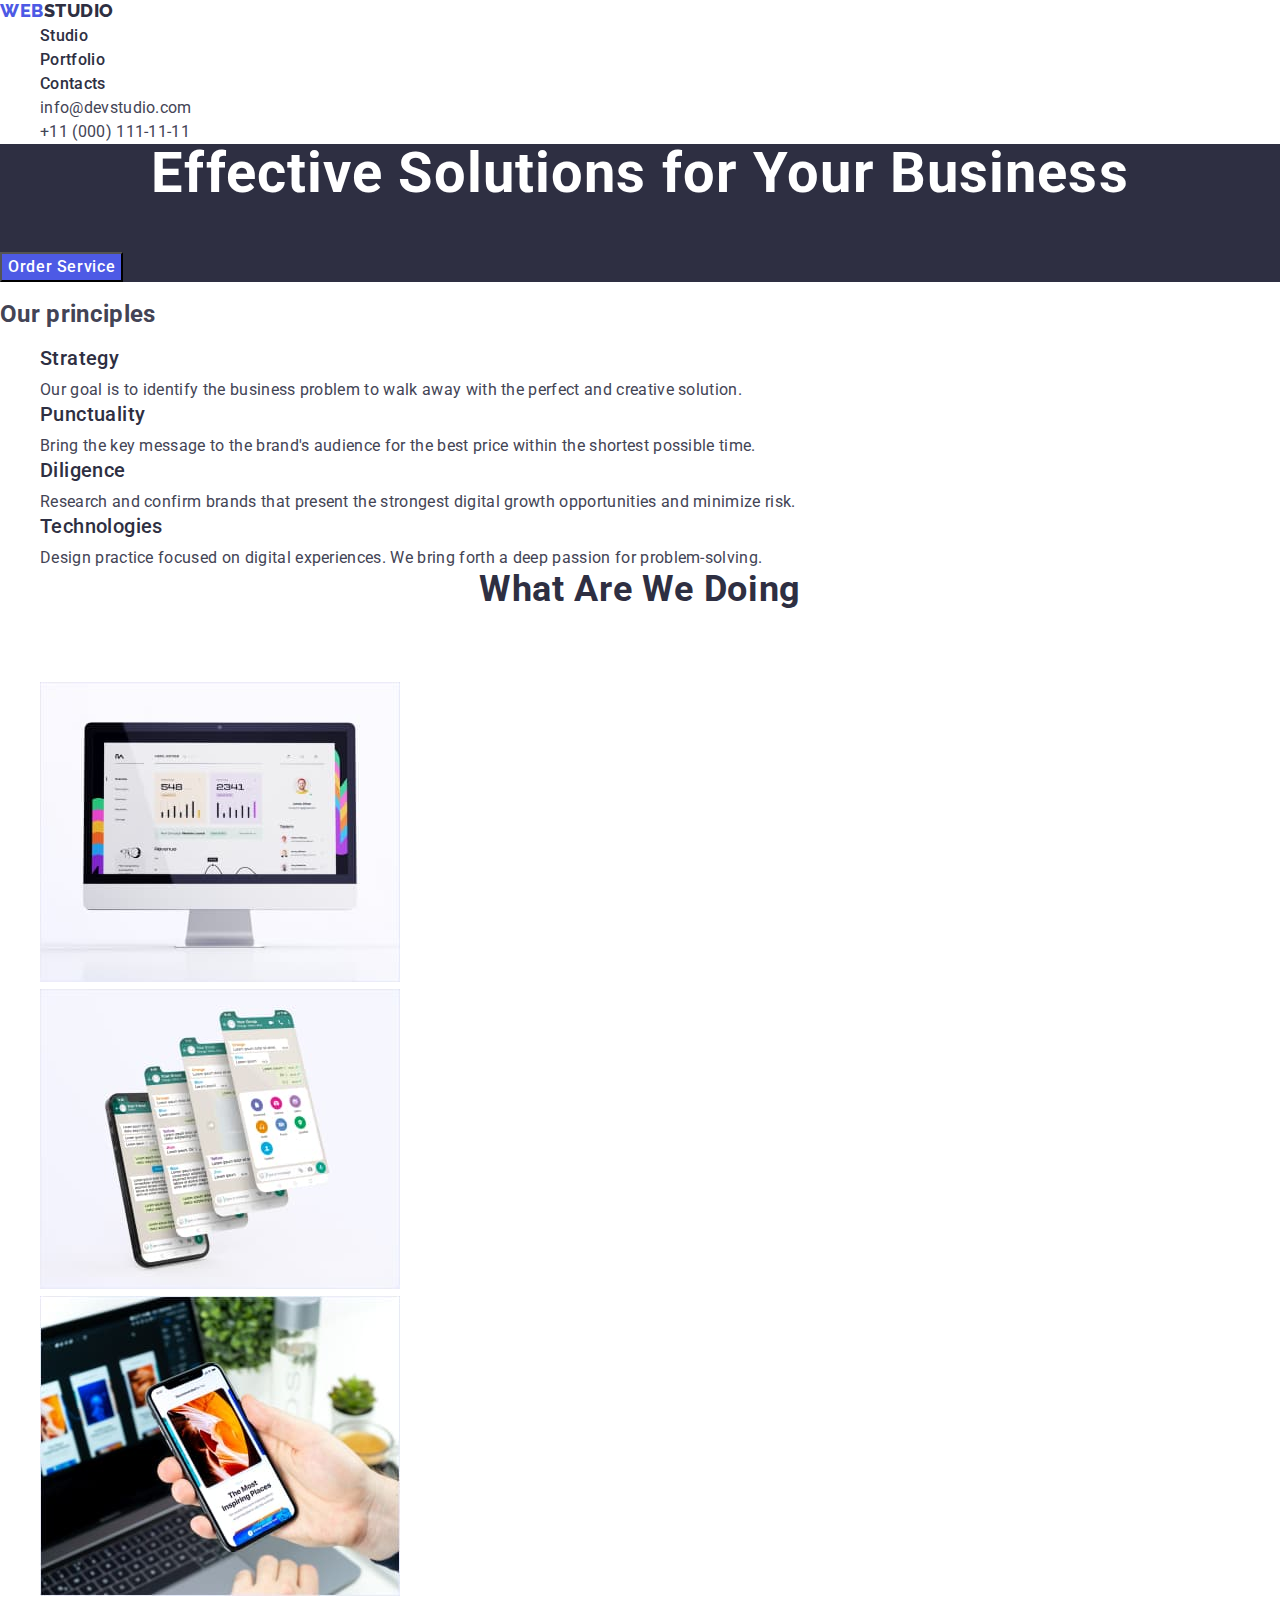
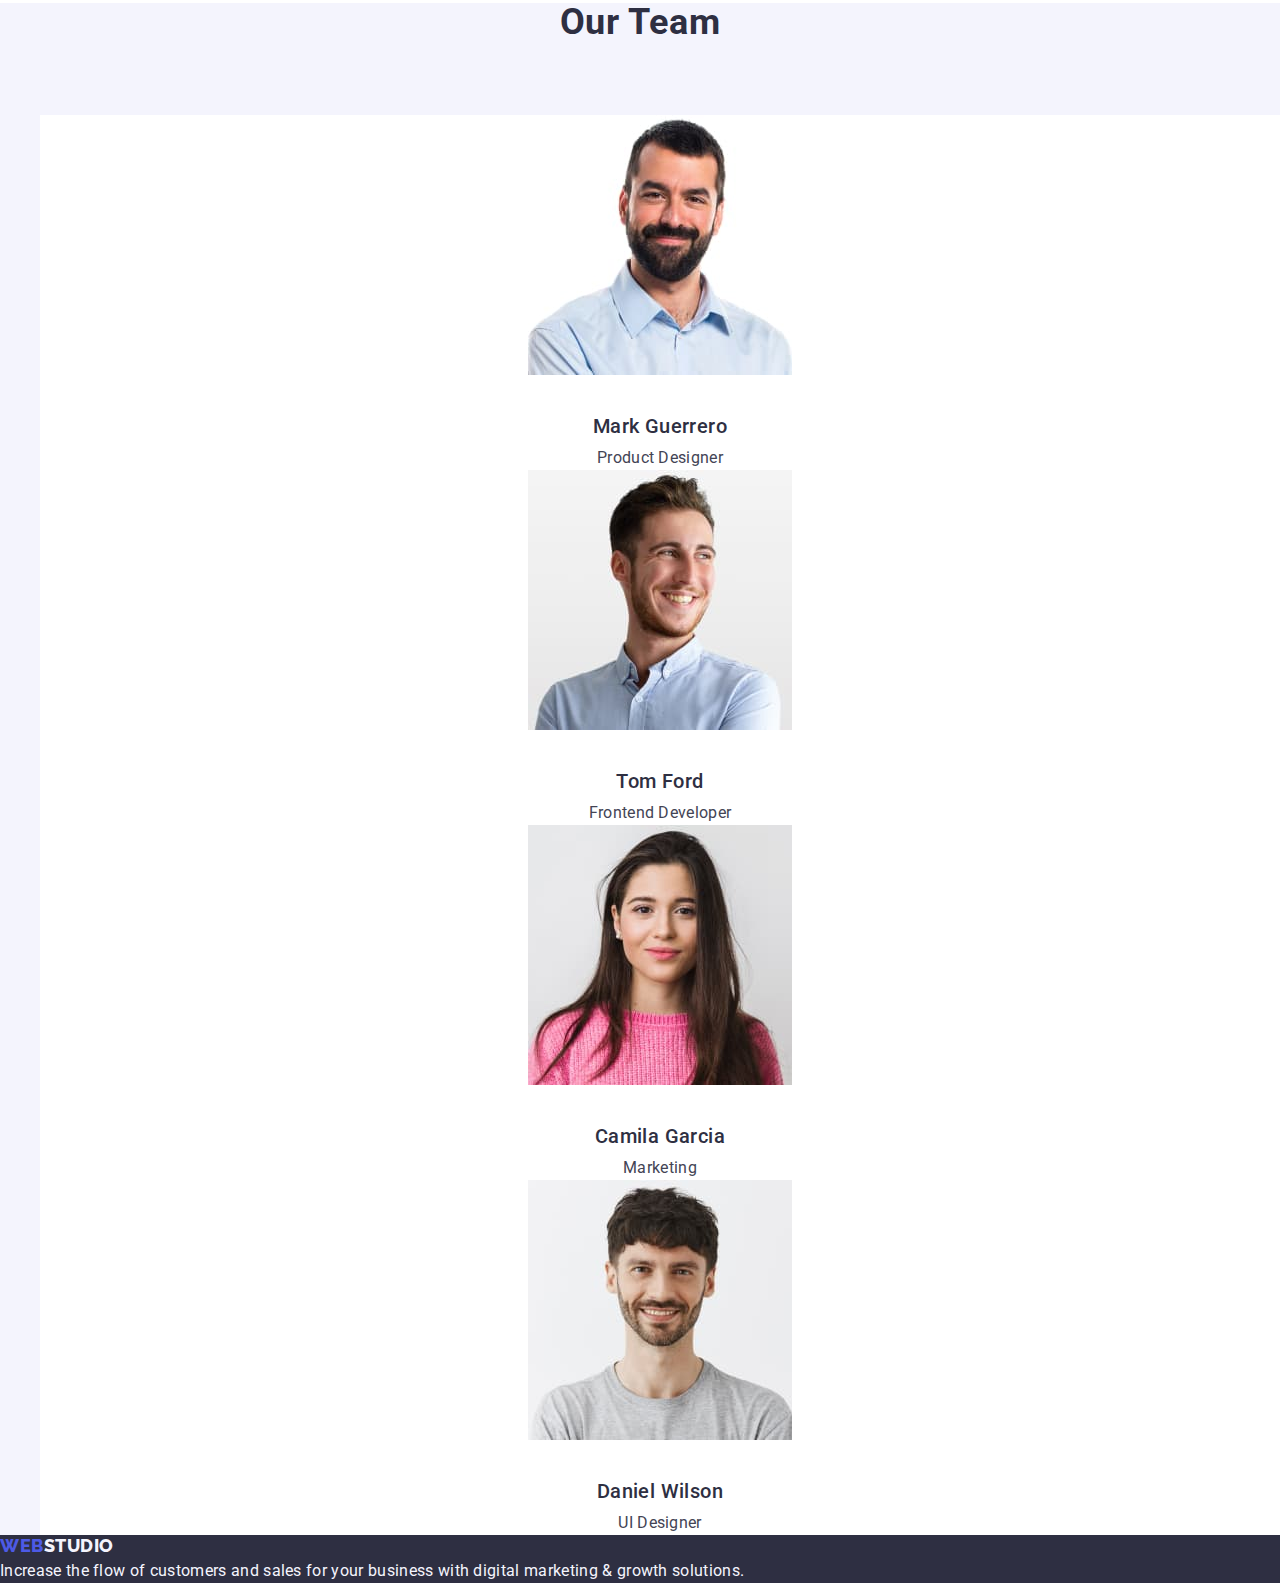
<file: index.html>
<!DOCTYPE html>
<html lang="en">
<head>
    <meta charset="UTF-8">
    <meta name="viewport" content="width=device-width, initial-scale=1.0">
    <title>Studio</title>
    <link rel="preconnect" href="https://fonts.googleapis.com">
    <link rel="preconnect" href="https://fonts.gstatic.com" crossorigin>
    <link href="https://fonts.googleapis.com/css2?family=Raleway:wght@800&family=Roboto:wght@400;500;700;900&display=swap" rel="stylesheet">
    <link rel="stylesheet" href="./css/styles.css">
</head>
<body>
    <header class="header">
        <nav class="nav">
            <a href="./index.html" class="logo link">
                Web<span class="logo-span">Studio</span>
            </a>
            <ul class="nav-list list">
                <li class="nav-item">
                    <a href="./index.html" class="nav-link link">Studio</a>
                </li>
                <li class="nav-item">
                    <a href="./portfolio.html" class="nav-link link">Portfolio</a>
                </li>
                <li class="nav-item">
                    <a href="" class="nav-link link">Contacts</a>
                </li>
            </ul>
        </nav>
       <address class="address">
        <ul class="address-list list">
            <li class="addres-item">
                <a href="mailto:info@devstudio.com" class="address-link link">info@devstudio.com</a>
            </li>
            <li class="address-item">
                <a href="tel:+110001111111" class="address-link link">+11 (000) 111-11-11</a>
            </li>
        </ul>
       </address>
    </header>
    <main class="main">
        <section class="hero-section">
            <h1 class="main-title">Effective Solutions for Your Business</h1>
            <button type="button" class="action-button">Order Service</button>
        </section>
        <section class="section">
            <h2 class="visually-hidden">Our principles</h2>
            <ul class="content-list list">
                <li class="principles-item">
                    <h3 class="sub-title">Strategy</h3>
                    <p class="text">Our goal is to identify the business problem to walk away with the perfect and creative solution. </p>
                </li>
                <li class="principles-item">
                    <h3 class="sub-title">Punctuality</h3>
                    <p class="text">Bring the key message to the brand's audience for the best price within the shortest possible time.</p>
                </li>
                <li class="principles-item">
                    <h3  class="sub-title">Diligence</h3>
                    <p class="text">Research and confirm brands that present the strongest digital growth opportunities and minimize risk.</p>
                </li>
                <li class="principles-item">
                    <h3 class="sub-title">Technologies</h3>
                    <p class="text">Design practice focused on digital experiences. We bring forth a deep passion for problem-solving.</p>
                </li>
            </ul>
        </section>
        <section class="section pt0">
            <h2 class="title">What are we doing</h2>
            <ul class="content-list list">
                <li class="content-list-item">
                    <img src="./images/desktop.jpg" width="360" height="300" alt="Computer monitor with desktop screen">
                </li>
                <li class="content-list-item">
                    <img src="./images/phones.jpg" width="360" height="300" alt="Smarphones in a row">
                </li>
                <li class="content-list-item">
                    <img src="./images/laptop-and-phone.jpg" width="360" height="300" alt="A hand holds a smartphone in front of a laptop">
                </li>
            </ul>
        </section>
        <section class="section team-section">
            <h2 class="title">Our Team</h2>
            <ul class="content-list list">
                <li class="team-item">
                    <img src="./images/mark-guerrero.jpg" width="264" height="260" alt="Portrait photo of Mark Guerrero">
                    <h3 class="sub-title">Mark Guerrero</h3>
                    <p class="text">Product Designer</p>
                </li>
                <li class="team-item">
                    <img src="./images/tom-ford.jpg" width="264" height="260" alt="Portrait photo of Tom Ford">
                    <h3 class="sub-title">Tom Ford</h3>
                    <p class="text">Frontend Developer</p>
                </li>
                <li class="team-item">
                    <img src="./images/camila-garcia.jpg" width="264" height="260" alt="Portrait photo of Camila Garcia">
                    <h3 class="sub-title">Camila Garcia</h3>
                    <p class="text">Marketing</p>
                </li>
                <li class="team-item">
                    <img src="./images/daniel-wilson.jpg" width="264" height="260" alt="Portrait photo of Daniel Wilson">
                    <h3 class="sub-title">Daniel Wilson</h3>
                    <p class="text">UI Designer</p>
                </li>
            </ul>
        </section>
    </main>
    <footer class="footer">
        <a href="./index.html" class="logo link">
            Web<span class="logo-span">Studio</span>
        </a>
        <p class="text">Increase the flow of customers and sales for your business with digital marketing & growth solutions.</p>
    </footer>
</body>
</html>
</file>
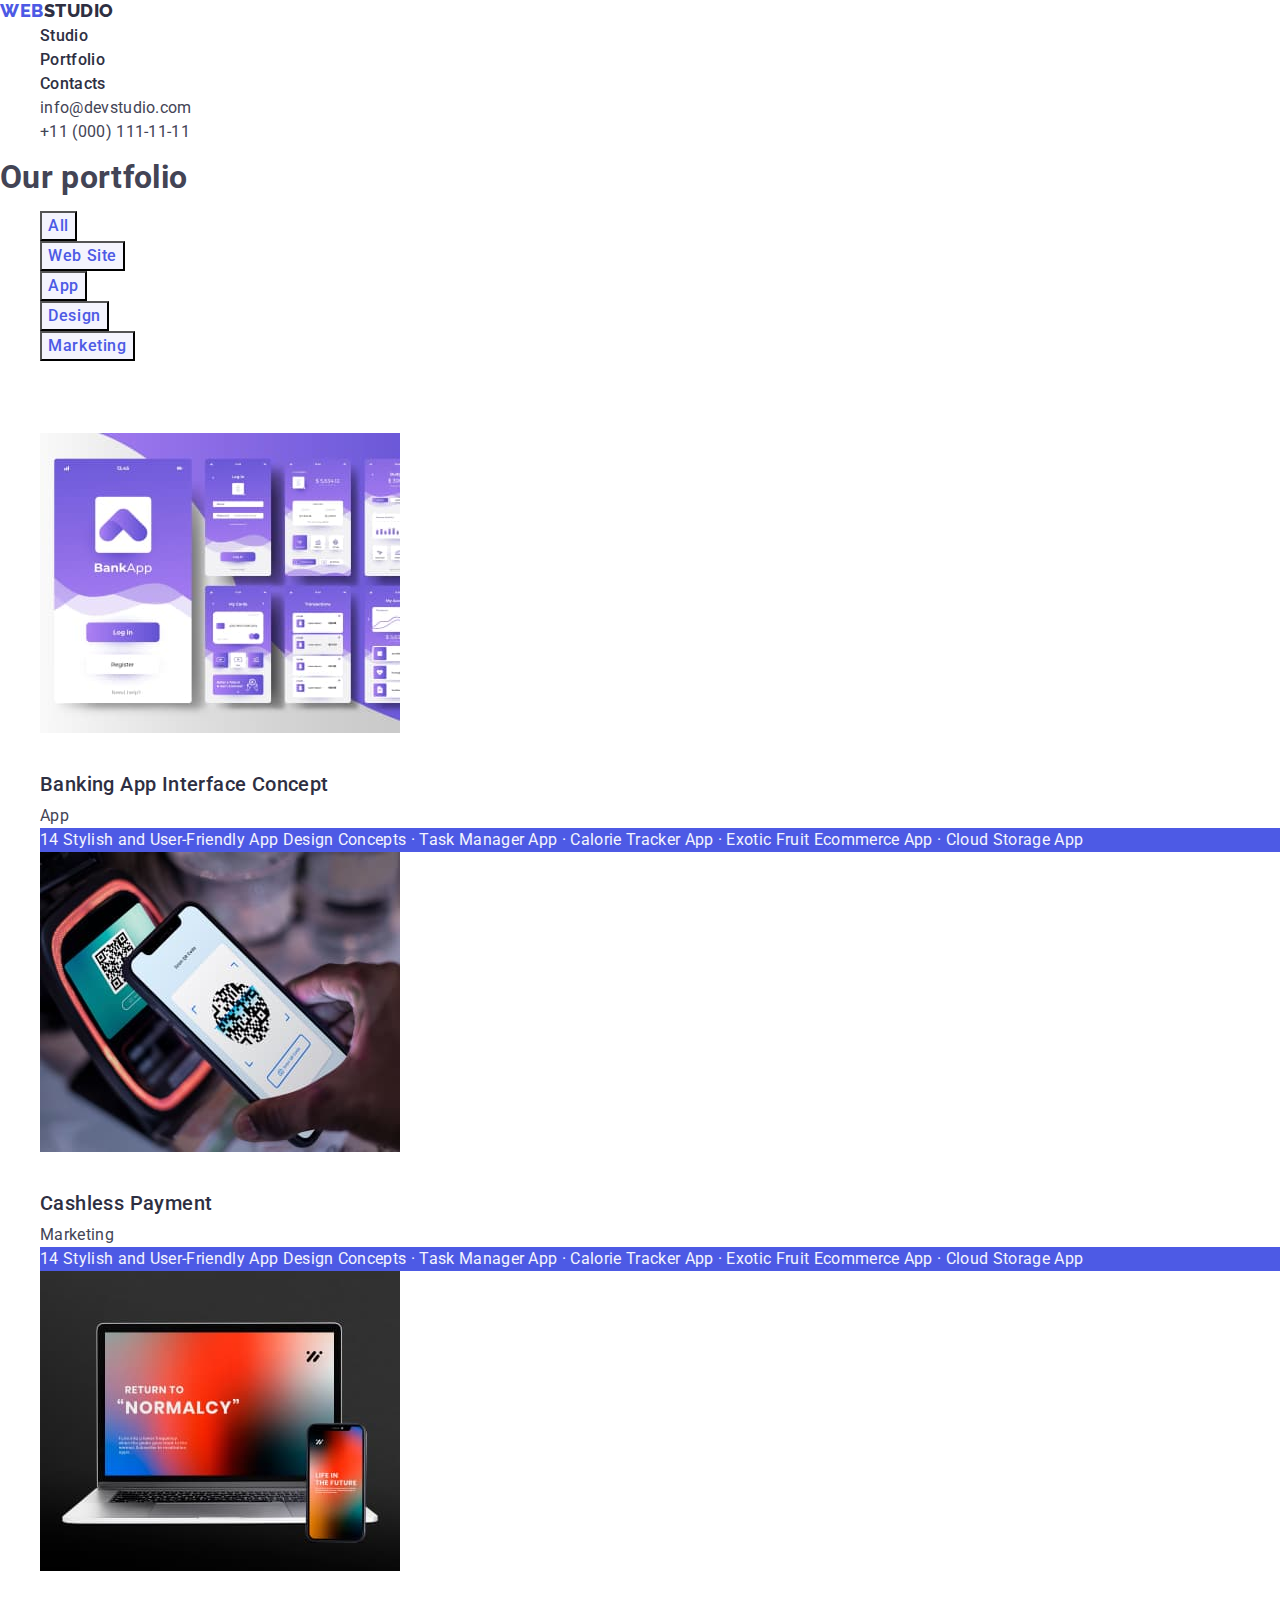
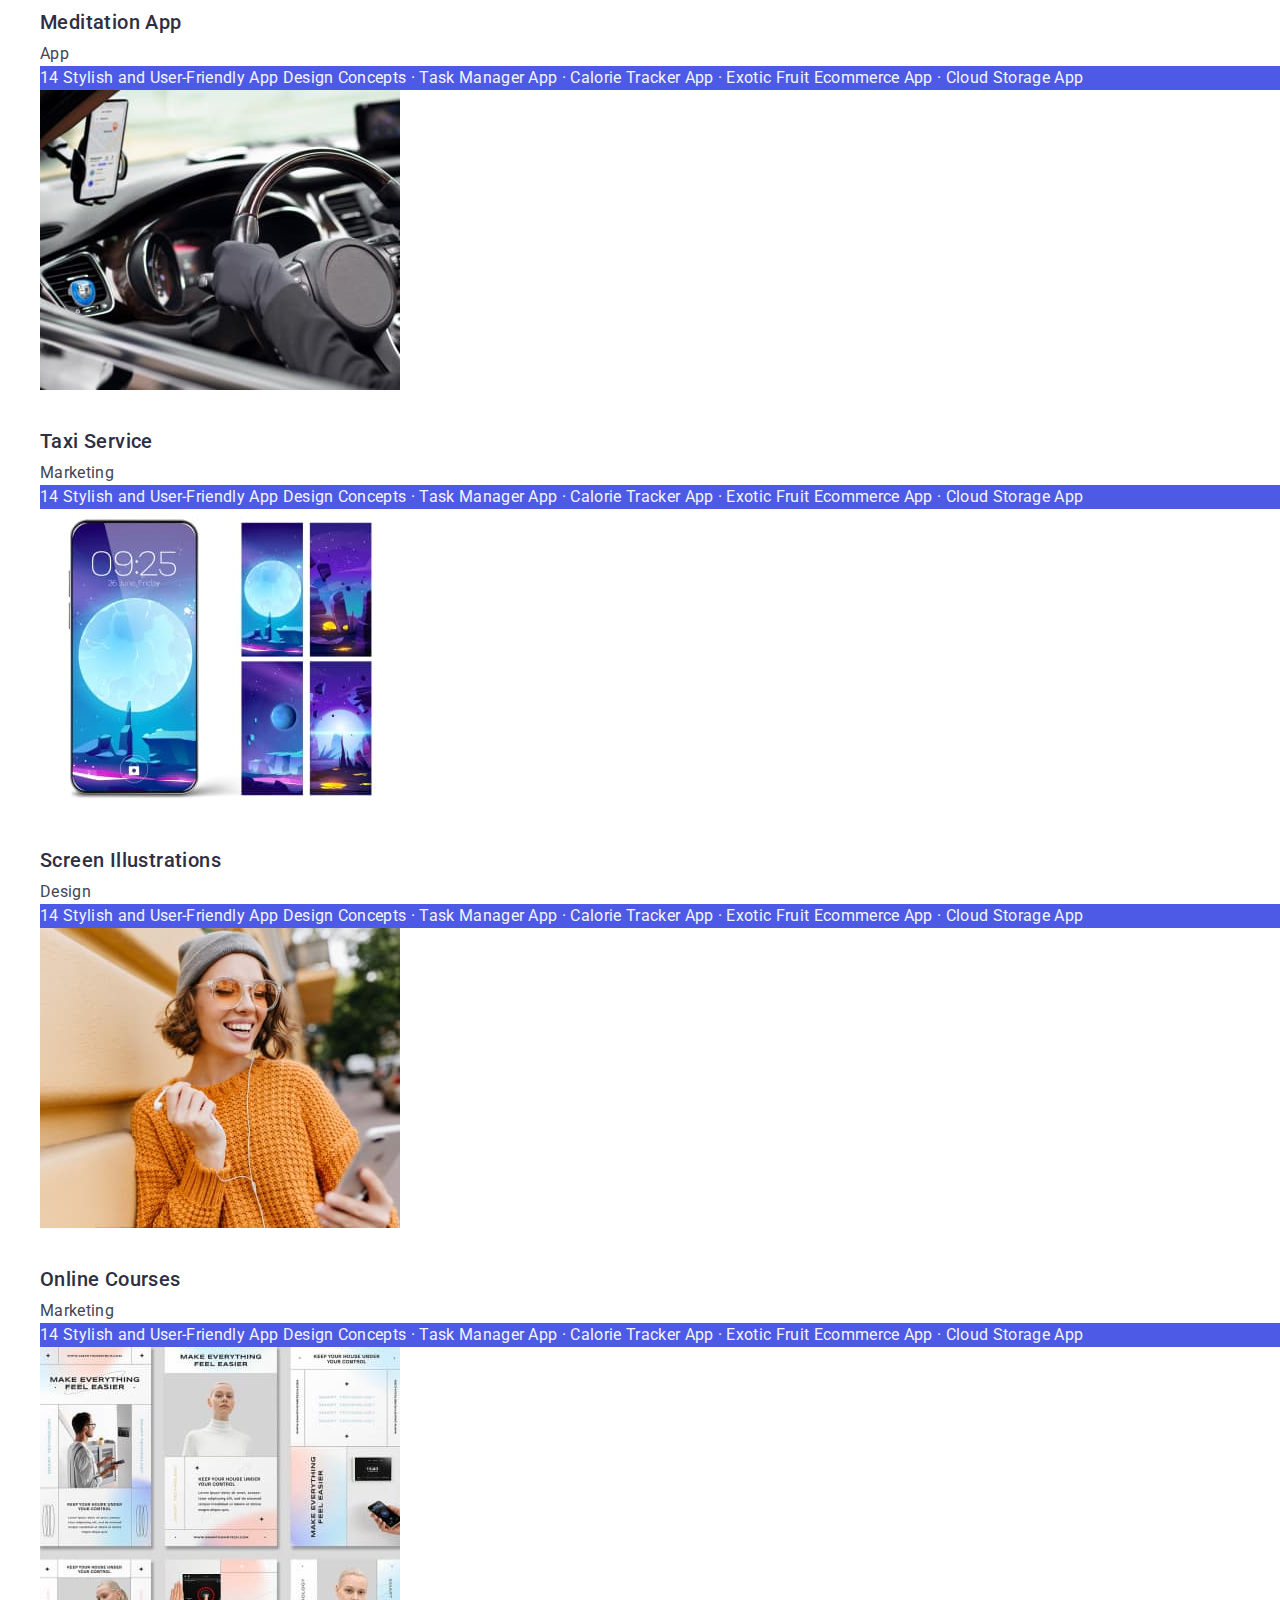
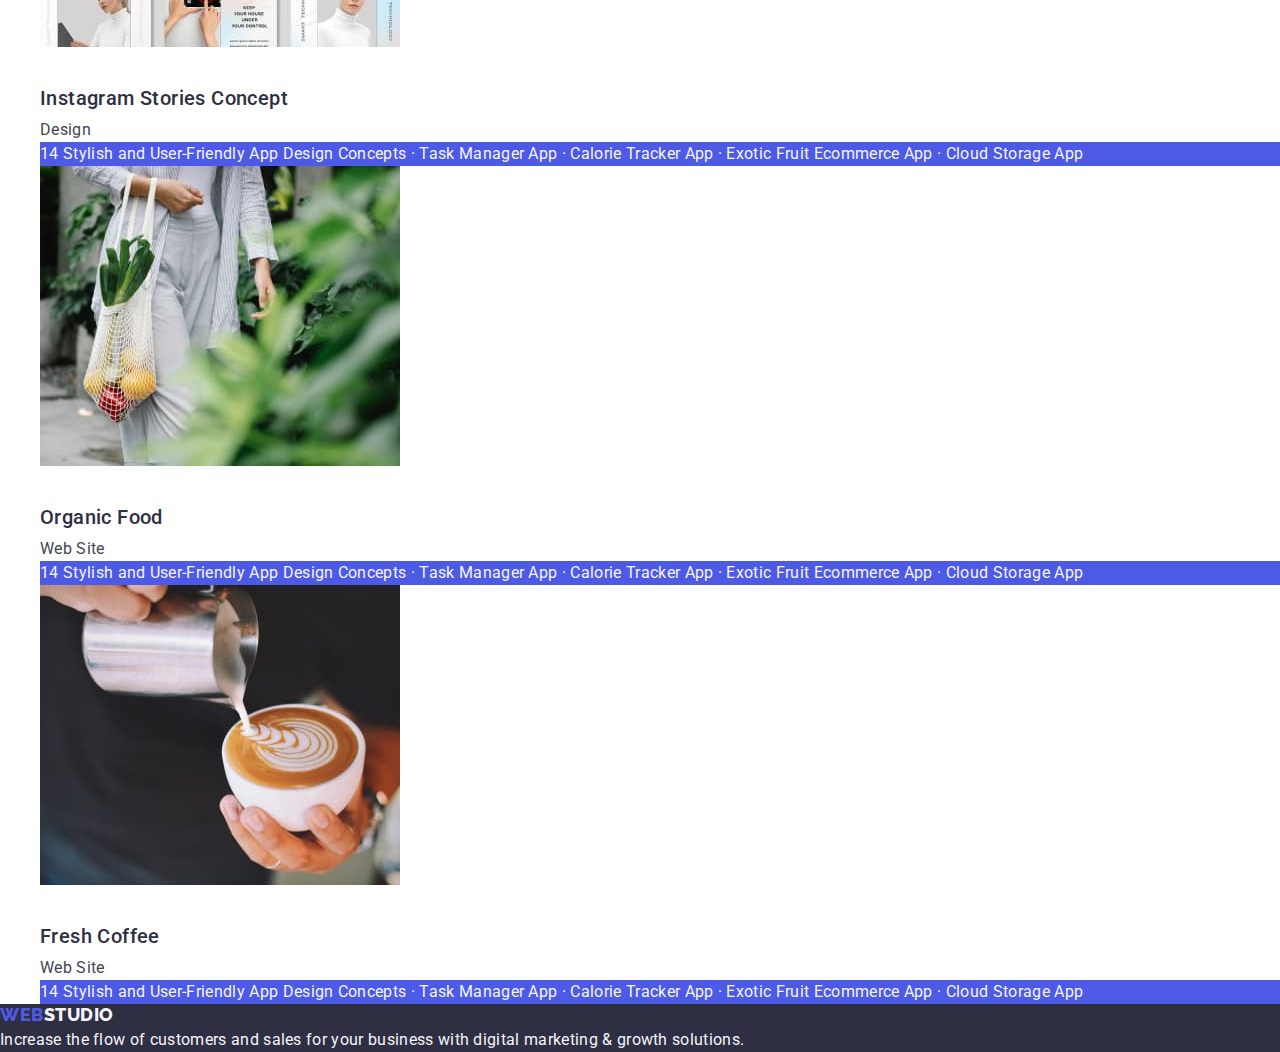
<file: portfolio.html>
<!DOCTYPE html>
<html lang="en">
<head>
    <meta charset="UTF-8">
    <meta name="viewport" content="width=device-width, initial-scale=1.0">
    <title>Portfolio</title>
    <link rel="preconnect" href="https://fonts.googleapis.com">
    <link rel="preconnect" href="https://fonts.gstatic.com" crossorigin>
    <link href="https://fonts.googleapis.com/css2?family=Raleway:wght@800&family=Roboto:wght@400;500;700;900&display=swap" rel="stylesheet">
    <link rel="stylesheet" href="./css/styles.css">
</head>
<body>
    <header class="header">
        <nav class="nav">
            <a href="./index.html" class="logo link">
                Web<span class="logo-span">Studio</span>
            </a>
            <ul class="nav-list list">
                <li class="nav-item">
                    <a href="./index.html" class="nav-link link">Studio</a>
                </li>
                <li class="nav-item">
                    <a href="./portfolio.html" class="nav-link link">Portfolio</a>
                </li>
                <li class="nav-item">
                    <a href="" class="nav-link link">Contacts</a>
                </li>
            </ul>
        </nav>
       <address class="address">
        <ul class="address-list list">
            <li class="addres-item">
                <a href="mailto:info@devstudio.com" class="address-link link">info@devstudio.com</a>
            </li>
            <li class="address-item">
                <a href="tel:+110001111111" class="address-link link">+11 (000) 111-11-11</a>
            </li>
        </ul>
       </address>
    </header>
    <main class="main">
        <section class="section pt96">
            <h1 class="visually-hidden">Our portfolio</h1>
            <ul class="filters-list list">
                <li class="filter-item">
                    <button class="filters-button" type="button">All</button>
                </li>
                <li class="filter-item">
                    <button class="filters-button" type="button">Web Site</button>
                </li>
                <li class="filter-item">
                    <button class="filters-button" type="button">App</button>
                </li>
                <li class="filter-item">
                    <button class="filters-button" type="button">Design</button>
                </li>
                <li class="filter-item">
                    <button class="filters-button" type="button">Marketing</button>
                </li>
            </ul>
            <ul class="content-list list">
                <li class="content-list-item">
                    <a href="#" class="goods-link link">
                        <img src="./images/banking-app.jpg" alt="Banking Interface concept" width="360" height="300">
                        <h2 class="sub-title">Banking App Interface Concept</h2>
                        <p class="text">App</p>
                        <p class="goods-link-info">14 Stylish and User-Friendly App Design Concepts · Task Manager App · Calorie Tracker App · Exotic Fruit Ecommerce App · Cloud Storage App</p>
                    </a>
                </li>
                <li class="content-list-item">
                    <a href="#" class="goods-link link">
                        <img src="./images/payment.jpg" alt="Process of cachless payment whit smartphone" width="360" height="300">
                        <h2 class="sub-title">Cashless Payment</h2>
                        <p class="text">Marketing</p>       
                        <p class="goods-link-info">14 Stylish and User-Friendly App Design Concepts · Task Manager App · Calorie Tracker App · Exotic Fruit Ecommerce App · Cloud Storage App</p>
                    </a>
                </li>
                <li class="content-list-item">
                    <a href="#" class="goods-link link">
                        <img src="./images/meditation.jpg" alt="Desctop and mobile app cover screen" width="360" height="300">
                        <h2 class="sub-title">Meditation App</h2>
                        <p class="text">App</p>
                        <p class="goods-link-info">14 Stylish and User-Friendly App Design Concepts · Task Manager App · Calorie Tracker App · Exotic Fruit Ecommerce App · Cloud Storage App</p>
                    </a>
                </li>
                <li class="content-list-item">
                    <a href="#" class="goods-link link">
                        <img src="./images/taxi-service.jpg" alt="View of driver hands on a steering wheel from leftside window" width="360" height="300">
                        <h2 class="sub-title">Taxi Service</h2>
                        <p class="text">Marketing</p>
                        <p class="goods-link-info">14 Stylish and User-Friendly App Design Concepts · Task Manager App · Calorie Tracker App · Exotic Fruit Ecommerce App · Cloud Storage App</p>
                    </a>
                </li>
                <li class="content-list-item">
                    <a href="#" class="goods-link link">
                        <img src="./images/screen-illustration.jpg" alt="Variants of mobile screens with moon and cliffs" width="360" height="300">
                        <h2 class="sub-title">Screen Illustrations</h2>
                        <p class="text">Design</p>
                        <p class="goods-link-info">14 Stylish and User-Friendly App Design Concepts · Task Manager App · Calorie Tracker App · Exotic Fruit Ecommerce App · Cloud Storage App</p>
                    </a>
                </li>
                <li class="content-list-item">
                    <a href="#" class="goods-link link">
                        <img src="./images/online-course.jpg" alt="Young woman in a sweater is listening to music from smartphone headphones" width="360" height="300">
                        <h2 class="sub-title">Online Courses</h2>
                        <p class="text">Marketing</p>
                        <p class="goods-link-info">14 Stylish and User-Friendly App Design Concepts · Task Manager App · Calorie Tracker App · Exotic Fruit Ecommerce App · Cloud Storage App</p>
                    </a>
                </li>
                <li class="content-list-item">
                    <a href="#" class="goods-link link">
                        <img src="./images/ig-stories.jpg" alt="Different views of stories for Instagram" width="360" height="300">
                        <h2 class="sub-title">Instagram Stories Concept</h2>
                        <p class="text">Design</p>
                        <p class="goods-link-info">14 Stylish and User-Friendly App Design Concepts · Task Manager App · Calorie Tracker App · Exotic Fruit Ecommerce App · Cloud Storage App</p>
                    </a>
                </li>
                <li class="content-list-item">
                    <a href="#" class="goods-link link">
                        <img src="./images/organic-food.jpg" alt="A woman carrying fruits and vegetables in a string bag" width="360" height="300">
                        <h2 class="sub-title">Organic Food</h2>
                        <p class="text">Web Site</p>
                        <p class="goods-link-info">14 Stylish and User-Friendly App Design Concepts · Task Manager App · Calorie Tracker App · Exotic Fruit Ecommerce App · Cloud Storage App</p>
                    </a>
                </li>
                <li class="content-list-item">
                    <a href="#" class="goods-link link">
                        <img src="./images/fresh-coffee.jpg" alt="Coffee maker pours milk to a cup of coffee" width="360" height="300">
                        <h2 class="sub-title">Fresh Coffee</h2>
                        <p class="text">Web Site</p>
                        <p class="goods-link-info">14 Stylish and User-Friendly App Design Concepts · Task Manager App · Calorie Tracker App · Exotic Fruit Ecommerce App · Cloud Storage App</p>
                    </a>
                </li>
            </ul>
        </section>
    </main>
    <footer class="footer">
        <a href="./index.html" class="logo link">
            Web<span class="logo-span">Studio</span>
        </a>
        <p class="text">Increase the flow of customers and sales for your business with digital marketing & growth solutions.</p>
    </footer>
</body>
</html>
</file>
<file: css/styles.css>
:root {
    --primary-white-color: #ffffff;
    --secondary-white-color: #F4F4FD;
    --primary-black-color: #2E2F42;
    --secondary-black-color: #434455;
    --primary-brand-color: #4D5AE5;
    --secondary-brand-color: #404BBF;
    --primary-accent-color: #E7E9FC;
    --font-family: "Roboto", sans-serif;
}

body {
    background-color: var(--primary-white-color);
    font-family: "Roboto", sans-serif;
    color: var(--secondary-black-color);
    font-size: 16px;
    font-style: normal;
    font-weight: 400;
    line-height: 24px;
    letter-spacing: 0.32px;
    margin: 0;
}

.list {
    list-style: none;
    margin: 0;
}

button {
    cursor: pointer;
}

.link {
    text-decoration: none;
}

.header {
    margin: 0 auto;
}

.logo {
    font-family: "Raleway", sans-serif;
    color: var(--primary-brand-color);
    font-size: 18px;
    font-style: normal;
    font-weight: 800;
    line-height: 1.17;
    letter-spacing: 0.54px;
    text-transform: uppercase;
    word-spacing: 0;
}

.footer .logo {
    margin-bottom: 16px;
} 

.footer .logo-span{
    color: var(--secondary-white-color);
}

.logo-span {
    color: var(--primary-black-color);
}

.nav .logo {
    margin-right: 76px;
}

.nav-link {
    color: var(--primary-black-color);
    font-family: var(--font-family);
    font-size: 16px;
    font-style: normal;
    font-weight: 500;
    line-height: 1.5;
    letter-spacing: 0.32px;
}

.nav-link:hover,
.nav-link:focus {
    color: var(--secondary-brand-color);
    outline: none;
}

.nav-link:hover::after,
.nav-link:focus::after {
    background-color: var(--secondary-brand-color);
}

.address {
    font-style: normal;
}

.address-link {
    color: var(--secondary-black-color);
    font-family: var(--font-family);
    font-size: 16px;
    font-weight: 400;
    line-height: 1.5;
    letter-spacing: 0.32px;
}

.address-link:hover,
.address-link:focus {
    color: var(--secondary-brand-color);
}

.hero-section {
    background-color: var(--primary-black-color);
}


.main-title {
    font-family: var(--font-family);
    color: var(--primary-white-color);
    text-align: center;
    font-size: 56px;
    font-style: normal;
    font-weight: 700;
    line-height: 1.07;
    letter-spacing: 1.12px;
    margin: 0 auto;
    margin-bottom: 48px;
}

.action-button {
    font-family: var(--font-family);
    font-size: 16px;
    font-style: normal;
    font-weight: 500;
    line-height: 1.5;
    letter-spacing: 0.64px;
    background-color: var(--primary-brand-color);
    color: var(--primary-white-color);
    margin: 0 auto;
}

.action-button:hover,
.action-button:focus {
    background-color: var(--secondary-brand-color);
}

.team-section {
    background-color: var(--secondary-white-color);
}

.content-list {
    margin: 0 auto;
}

.sub-title {
    color: var(--primary-black-color);
    font-family: var(--font-family);
    font-size: 20px;
    font-style: normal;
    font-weight: 500;
    line-height: 1.2;
    letter-spacing: 0.4px;
    margin: 0;
    margin-bottom: 8px;
}

.title {
    color: var(--primary-black-color);
    text-align: center;
    font-family: var(--font-family);
    font-size: 36px;
    font-style: normal;
    font-weight: 700;
    line-height: 1.11;
    letter-spacing: 0.72px;
    text-transform: capitalize;
    margin: 0;
    margin-bottom: 72px;
}

.text {
    color: var(--secondary-black-color);
    font-family: var(--font-family);
    font-size: 16px;
    line-height: 24px;
    letter-spacing: 0.32px;
    margin: 0;
}

.team-item {
    text-align: center;
    background: var(--primary-white-color);
    overflow: hidden;
}

.team-item img {
    margin-bottom: 32px;
}

.footer {
    background-color: var(--primary-black-color);
}

.footer .text {
    color: var(--secondary-white-color);
    font-family: var(--font-family);
    font-size: 16px;
    font-style: normal;
    font-weight: 400;
    line-height: 1.5;
    letter-spacing: 0.32px;
}

.filters-list {
    margin: 0 auto;
    margin-bottom: 72px;
}

.filters-button {
    background-color: var(--secondary-white-color);
    color: var(--primary-brand-color);
    text-align: center;
    white-space: nowrap;
    font-family: var(--font-family);
    font-size: 16px;
    font-style: normal;
    font-weight: 500;
    line-height: 1.5;
    letter-spacing: 0.64px;
}

.filters-button:hover,
.filters-button:focus {
    color: var(--primary-white-color);
    background-color: var(--secondary-brand-color);
}

.goods-link {
    overflow: hidden;
    background-color: var(--primary-white-color);
}

.goods-link-info {
    margin: 0;
    color: var(--secondary-white-color);
    background: var(--primary-brand-color);
    font-family: var(--font-family);
    font-size: 16px;
    line-height: 1.5;
    letter-spacing: 0.32px;
}

.goods-link img {
    margin-bottom: 32px;
}
</file>
